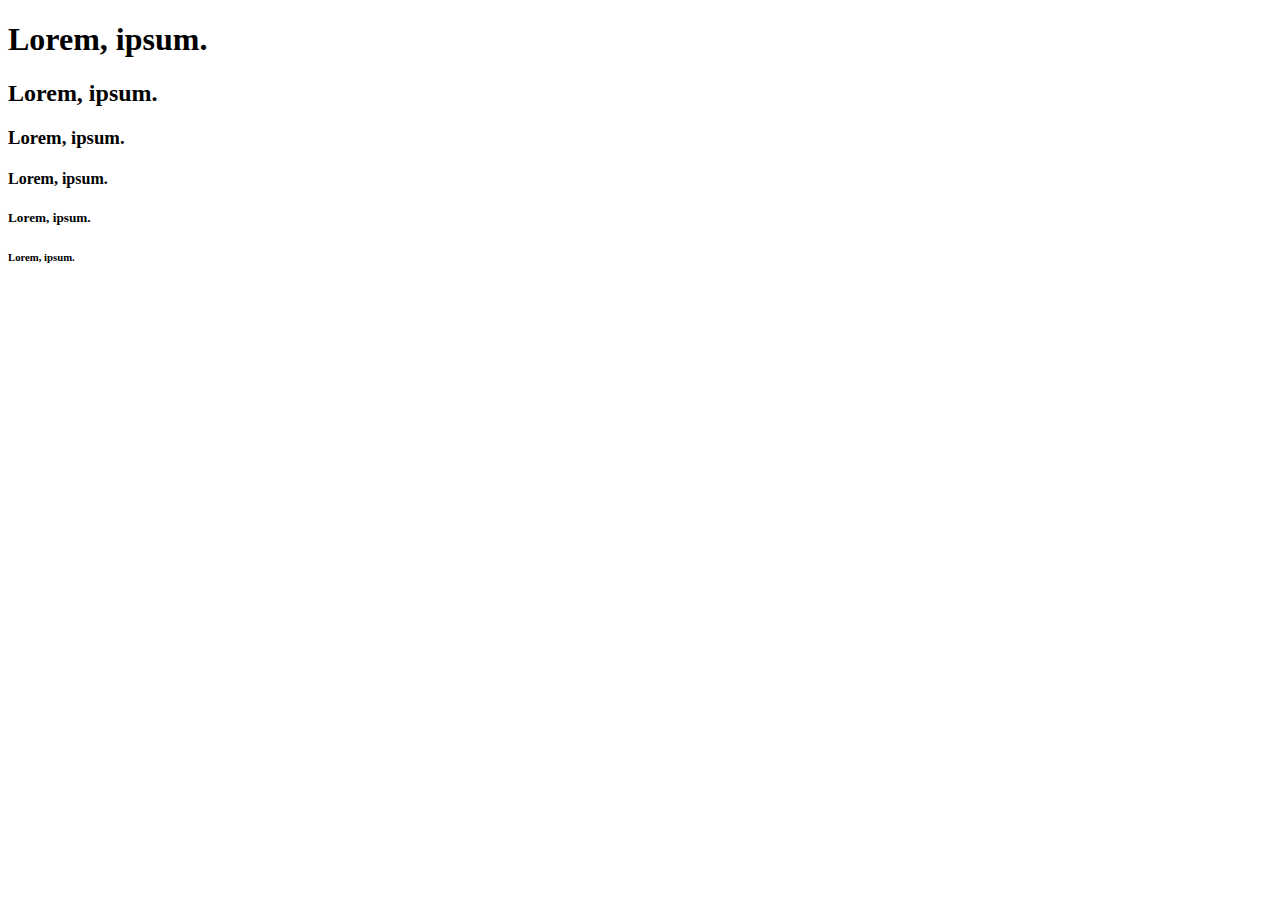
<file: 01_Zadanie_1/index.html>
<!DOCTYPE html>
<html lang="pl-PL">
	<head>
		<meta charset="UTF-8" />
		<title>Sass, zadania</title>
		<link rel="stylesheet" href="css/main.css" />
	</head>
	<body>
		<h1>Lorem, ipsum.</h1>
		<h2>Lorem, ipsum.</h2>
		<h3>Lorem, ipsum.</h3>
		<h4>Lorem, ipsum.</h4>
		<h5>Lorem, ipsum.</h5>
		<h6>Lorem, ipsum.</h6>
	</body>
</html>
</file>
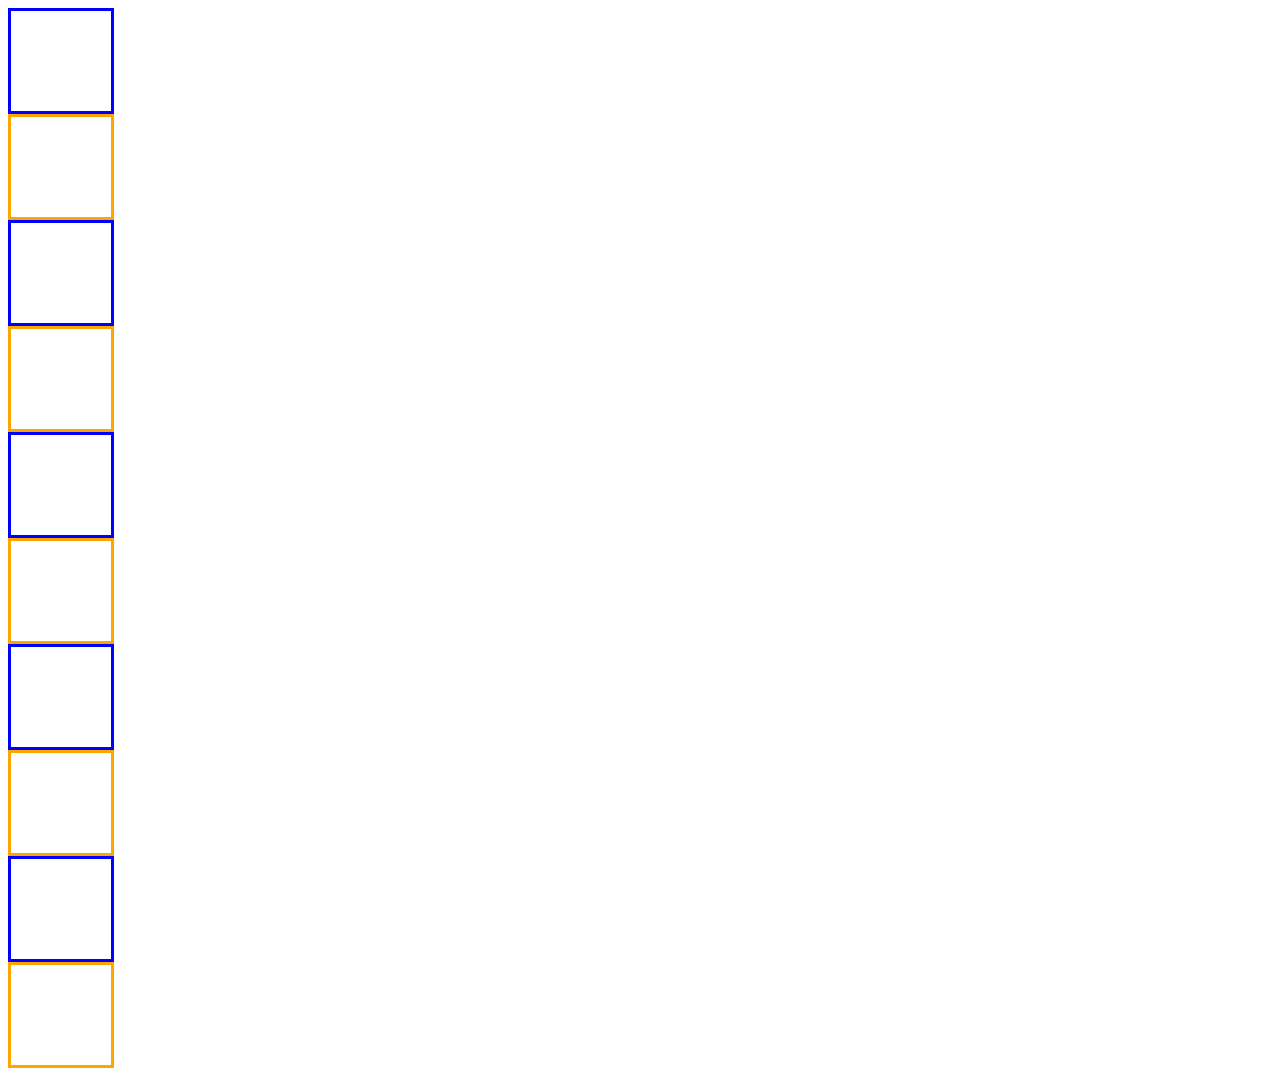
<file: 03_Zadanie_3/index.html>
<!DOCTYPE html>
<html lang="pl-PL">
	<head>
		<meta charset="UTF-8" />
		<title>Sass, zadania</title>
		<link rel="stylesheet" href="./css/main.css" />
	</head>
	<body>
		<div class="box block_1"></div>
		<div class="box block_2"></div>
		<div class="box block_3"></div>
		<div class="box block_4"></div>
		<div class="box block_5"></div>
		<div class="box block_6"></div>
		<div class="box block_7"></div>
		<div class="box block_8"></div>
		<div class="box block_9"></div>
		<div class="box block_10"></div>
	</body>
</html>
</file>
<file: 01_Zadanie_1/css/main.css>
/*# sourceMappingURL=main.css.map */
</file>
<file: 03_Zadanie_3/css/main.css>
.box {
  width: 100px;
  height: 100px;
}

.block_1 {
  border: 3px solid blue;
}

.block_2 {
  border: 3px solid orange;
}

.block_3 {
  border: 3px solid blue;
}

.block_4 {
  border: 3px solid orange;
}

.block_5 {
  border: 3px solid blue;
}

.block_6 {
  border: 3px solid orange;
}

.block_7 {
  border: 3px solid blue;
}

.block_8 {
  border: 3px solid orange;
}

.block_9 {
  border: 3px solid blue;
}

.block_10 {
  border: 3px solid orange;
}/*# sourceMappingURL=main.css.map */
</file>
